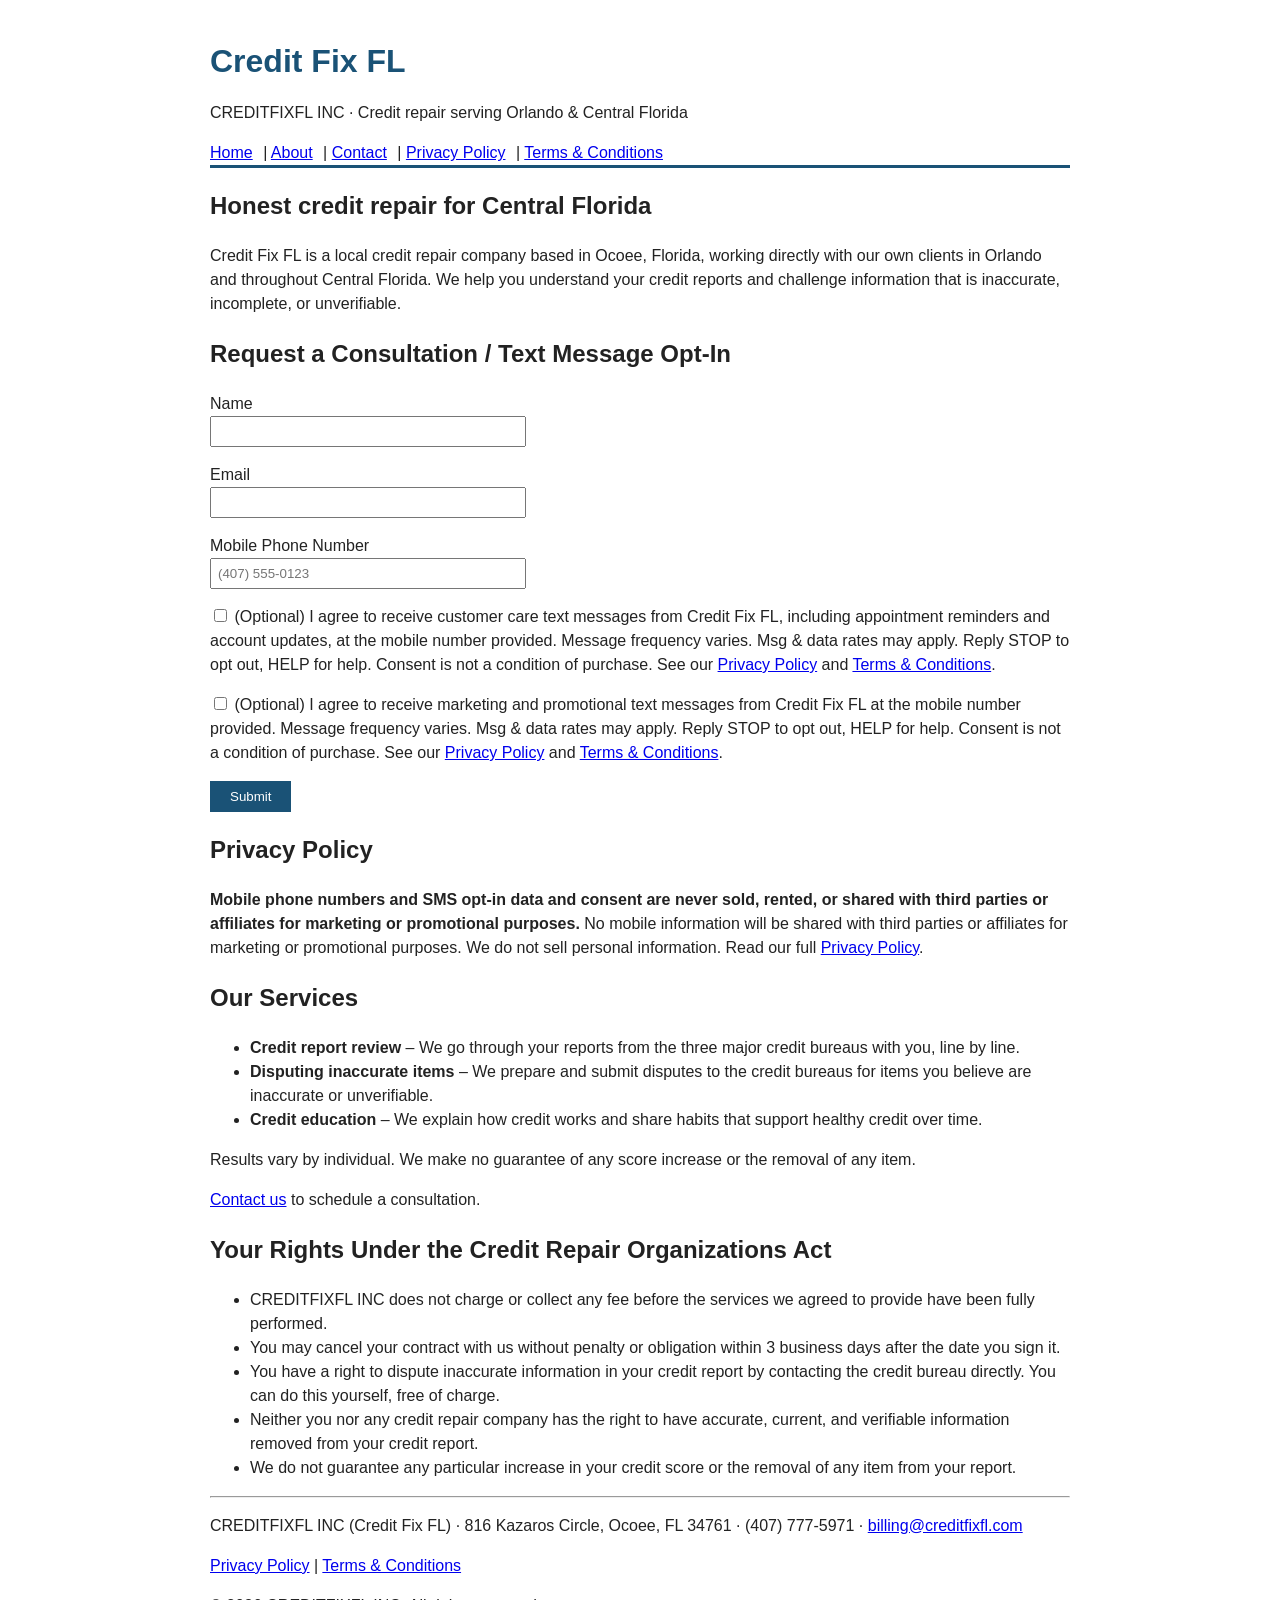
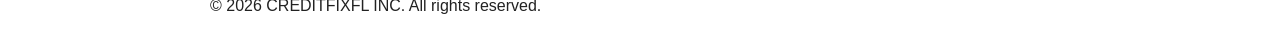
<file: index.html>
<!DOCTYPE html><html lang="en"><head><meta charset="utf-8"><meta name="viewport" content="width=device-width,initial-scale=1"><title>Home | Credit Fix FL</title><meta name="description" content="Credit Fix FL (CREDITFIXFL INC) provides credit repair services to its own clients in Orlando and Central Florida."><link rel="stylesheet" href="/style.css"></head><body><header><h1>Credit Fix FL</h1><p>CREDITFIXFL INC &middot; Credit repair serving Orlando &amp; Central Florida</p><nav><a href="/">Home</a> | <a href="/about">About</a> | <a href="/contact">Contact</a> | <a href="/privacy">Privacy Policy</a> | <a href="/terms">Terms &amp; Conditions</a></nav></header><main><h2>Honest credit repair for Central Florida</h2><p>Credit Fix FL is a local credit repair company based in Ocoee, Florida, working directly with our own clients in Orlando and throughout Central Florida. We help you understand your credit reports and challenge information that is inaccurate, incomplete, or unverifiable.</p><section id="sms-opt-in"><h2>Request a Consultation / Text Message Opt-In</h2><form action="mailto:billing@creditfixfl.com" method="post" enctype="text/plain"><p><label for="name">Name</label><br><input id="name" name="name" type="text" required></p><p><label for="email">Email</label><br><input id="email" name="email" type="email" required></p><p><label for="phone">Mobile Phone Number</label><br><input id="phone" name="phone" type="tel" autocomplete="tel" placeholder="(407) 555-0123"></p><p><input type="checkbox" id="sms_care" name="sms_customer_care" value="yes"> <label for="sms_care">(Optional) I agree to receive customer care text messages from Credit Fix FL, including appointment reminders and account updates, at the mobile number provided. Message frequency varies. Msg &amp; data rates may apply. Reply STOP to opt out, HELP for help. Consent is not a condition of purchase. See our <a href="/privacy">Privacy Policy</a> and <a href="/terms">Terms &amp; Conditions</a>.</label></p><p><input type="checkbox" id="sms_mkt" name="sms_marketing" value="yes"> <label for="sms_mkt">(Optional) I agree to receive marketing and promotional text messages from Credit Fix FL at the mobile number provided. Message frequency varies. Msg &amp; data rates may apply. Reply STOP to opt out, HELP for help. Consent is not a condition of purchase. See our <a href="/privacy">Privacy Policy</a> and <a href="/terms">Terms &amp; Conditions</a>.</label></p><p><button type="submit">Submit</button></p></form></section><section id="privacy-summary"><h2>Privacy Policy</h2><p><strong>Mobile phone numbers and SMS opt-in data and consent are never sold, rented, or shared with third parties or affiliates for marketing or promotional purposes.</strong> No mobile information will be shared with third parties or affiliates for marketing or promotional purposes. We do not sell personal information. Read our full <a href="/privacy">Privacy Policy</a>.</p></section><h2>Our Services</h2><ul><li><strong>Credit report review</strong> &ndash; We go through your reports from the three major credit bureaus with you, line by line.</li><li><strong>Disputing inaccurate items</strong> &ndash; We prepare and submit disputes to the credit bureaus for items you believe are inaccurate or unverifiable.</li><li><strong>Credit education</strong> &ndash; We explain how credit works and share habits that support healthy credit over time.</li></ul><p>Results vary by individual. We make no guarantee of any score increase or the removal of any item.</p><p><a href="/contact">Contact us</a> to schedule a consultation.</p><section><h2>Your Rights Under the Credit Repair Organizations Act</h2><ul><li>CREDITFIXFL INC does not charge or collect any fee before the services we agreed to provide have been fully performed.</li><li>You may cancel your contract with us without penalty or obligation within 3 business days after the date you sign it.</li><li>You have a right to dispute inaccurate information in your credit report by contacting the credit bureau directly. You can do this yourself, free of charge.</li><li>Neither you nor any credit repair company has the right to have accurate, current, and verifiable information removed from your credit report.</li><li>We do not guarantee any particular increase in your credit score or the removal of any item from your report.</li></ul></section></main><footer><hr><p>CREDITFIXFL INC (Credit Fix FL) &middot; 816 Kazaros Circle, Ocoee, FL 34761 &middot; (407) 777-5971 &middot; <a href="mailto:billing@creditfixfl.com">billing@creditfixfl.com</a></p><p><a href="/privacy">Privacy Policy</a> | <a href="/terms">Terms &amp; Conditions</a></p><p>&copy; 2026 CREDITFIXFL INC. All rights reserved.</p></footer></body></html>
</file>
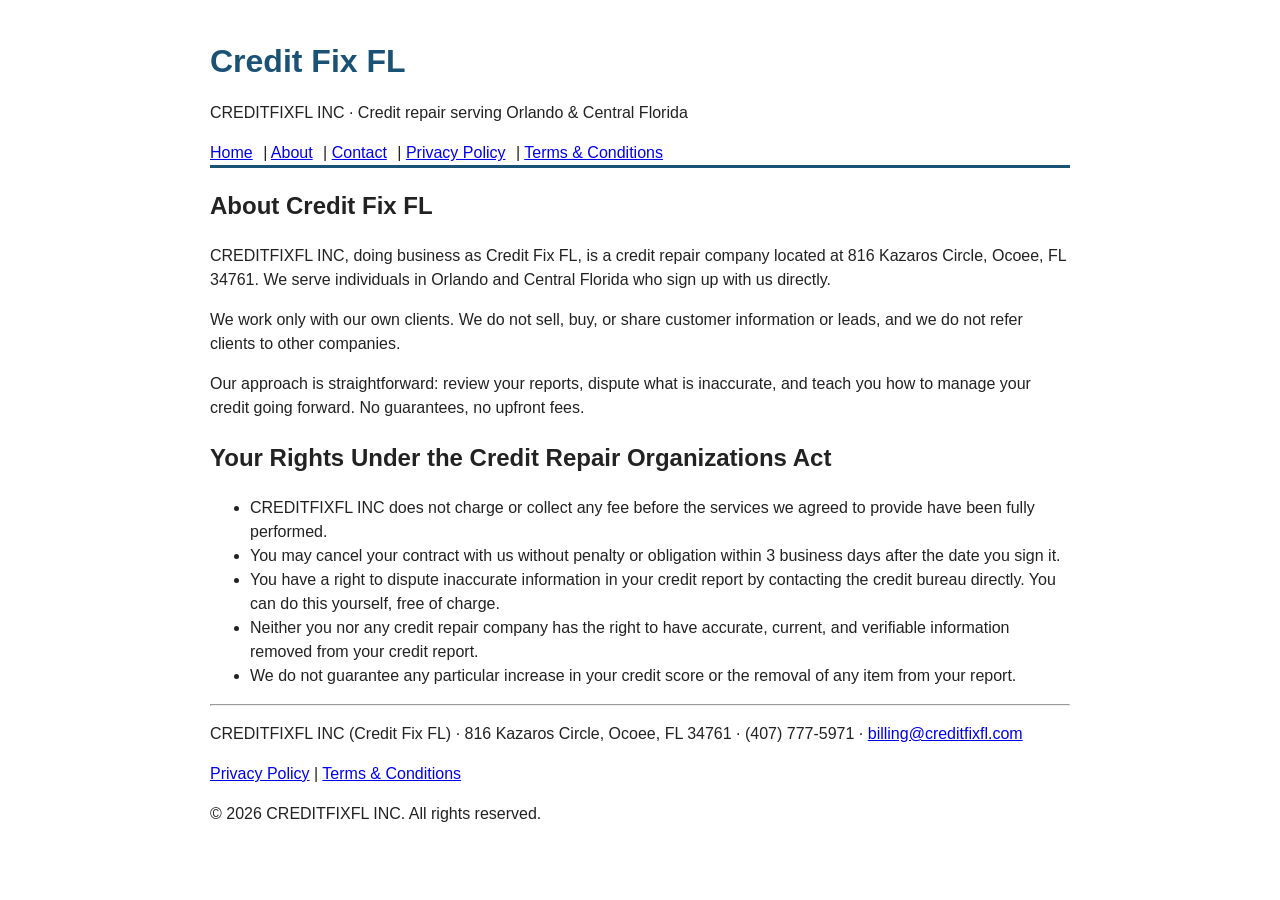
<file: about/index.html>
<!DOCTYPE html><html lang="en"><head><meta charset="utf-8"><meta name="viewport" content="width=device-width,initial-scale=1"><title>About | Credit Fix FL</title><meta name="description" content="Credit Fix FL (CREDITFIXFL INC) provides credit repair services to its own clients in Orlando and Central Florida."><link rel="stylesheet" href="/style.css"></head><body><header><h1>Credit Fix FL</h1><p>CREDITFIXFL INC &middot; Credit repair serving Orlando &amp; Central Florida</p><nav><a href="/">Home</a> | <a href="/about">About</a> | <a href="/contact">Contact</a> | <a href="/privacy">Privacy Policy</a> | <a href="/terms">Terms &amp; Conditions</a></nav></header><main><h2>About Credit Fix FL</h2><p>CREDITFIXFL INC, doing business as Credit Fix FL, is a credit repair company located at 816 Kazaros Circle, Ocoee, FL 34761. We serve individuals in Orlando and Central Florida who sign up with us directly.</p><p>We work only with our own clients. We do not sell, buy, or share customer information or leads, and we do not refer clients to other companies.</p><p>Our approach is straightforward: review your reports, dispute what is inaccurate, and teach you how to manage your credit going forward. No guarantees, no upfront fees.</p><section><h2>Your Rights Under the Credit Repair Organizations Act</h2><ul><li>CREDITFIXFL INC does not charge or collect any fee before the services we agreed to provide have been fully performed.</li><li>You may cancel your contract with us without penalty or obligation within 3 business days after the date you sign it.</li><li>You have a right to dispute inaccurate information in your credit report by contacting the credit bureau directly. You can do this yourself, free of charge.</li><li>Neither you nor any credit repair company has the right to have accurate, current, and verifiable information removed from your credit report.</li><li>We do not guarantee any particular increase in your credit score or the removal of any item from your report.</li></ul></section></main><footer><hr><p>CREDITFIXFL INC (Credit Fix FL) &middot; 816 Kazaros Circle, Ocoee, FL 34761 &middot; (407) 777-5971 &middot; <a href="mailto:billing@creditfixfl.com">billing@creditfixfl.com</a></p><p><a href="/privacy">Privacy Policy</a> | <a href="/terms">Terms &amp; Conditions</a></p><p>&copy; 2026 CREDITFIXFL INC. All rights reserved.</p></footer></body></html>
</file>
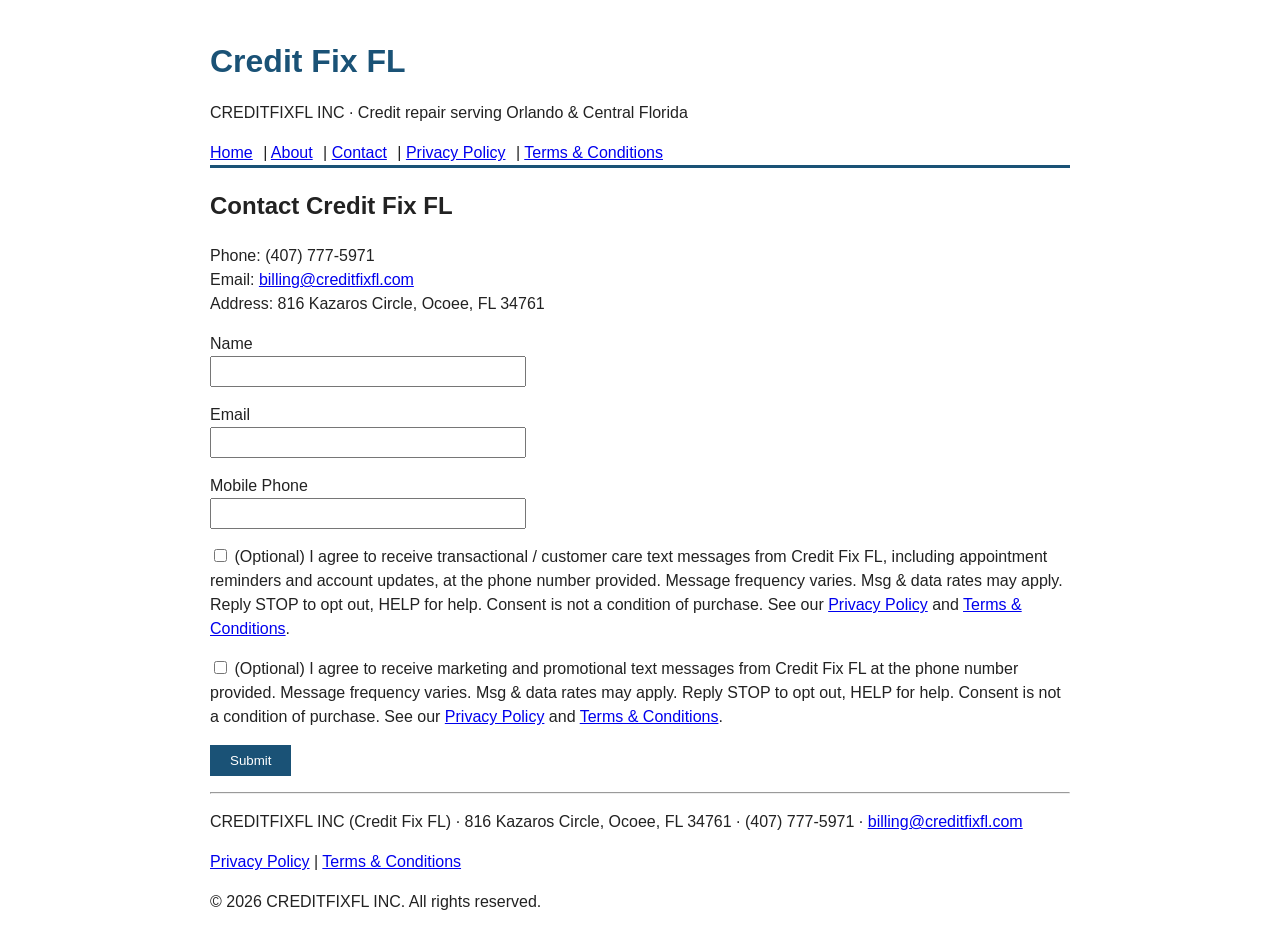
<file: contact/index.html>
<!DOCTYPE html><html lang="en"><head><meta charset="utf-8"><meta name="viewport" content="width=device-width,initial-scale=1"><title>Contact | Credit Fix FL</title><meta name="description" content="Credit Fix FL (CREDITFIXFL INC) provides credit repair services to its own clients in Orlando and Central Florida."><link rel="stylesheet" href="/style.css"></head><body><header><h1>Credit Fix FL</h1><p>CREDITFIXFL INC &middot; Credit repair serving Orlando &amp; Central Florida</p><nav><a href="/">Home</a> | <a href="/about">About</a> | <a href="/contact">Contact</a> | <a href="/privacy">Privacy Policy</a> | <a href="/terms">Terms &amp; Conditions</a></nav></header><main><h2>Contact Credit Fix FL</h2><p>Phone: (407) 777-5971<br>Email: <a href="mailto:billing@creditfixfl.com">billing@creditfixfl.com</a><br>Address: 816 Kazaros Circle, Ocoee, FL 34761</p><form action="mailto:billing@creditfixfl.com" method="post" enctype="text/plain"><p><label for="name">Name</label><br><input id="name" name="name" type="text" required></p><p><label for="email">Email</label><br><input id="email" name="email" type="email" required></p><p><label for="phone">Mobile Phone</label><br><input id="phone" name="phone" type="tel"></p><p><input type="checkbox" id="sms_care" name="sms_customer_care" value="yes"> <label for="sms_care">(Optional) I agree to receive transactional / customer care text messages from Credit Fix FL, including appointment reminders and account updates, at the phone number provided. Message frequency varies. Msg &amp; data rates may apply. Reply STOP to opt out, HELP for help. Consent is not a condition of purchase. See our <a href="/privacy">Privacy Policy</a> and <a href="/terms">Terms &amp; Conditions</a>.</label></p><p><input type="checkbox" id="sms_mkt" name="sms_marketing" value="yes"> <label for="sms_mkt">(Optional) I agree to receive marketing and promotional text messages from Credit Fix FL at the phone number provided. Message frequency varies. Msg &amp; data rates may apply. Reply STOP to opt out, HELP for help. Consent is not a condition of purchase. See our <a href="/privacy">Privacy Policy</a> and <a href="/terms">Terms &amp; Conditions</a>.</label></p><p><button type="submit">Submit</button></p></form></main><footer><hr><p>CREDITFIXFL INC (Credit Fix FL) &middot; 816 Kazaros Circle, Ocoee, FL 34761 &middot; (407) 777-5971 &middot; <a href="mailto:billing@creditfixfl.com">billing@creditfixfl.com</a></p><p><a href="/privacy">Privacy Policy</a> | <a href="/terms">Terms &amp; Conditions</a></p><p>&copy; 2026 CREDITFIXFL INC. All rights reserved.</p></footer></body></html>
</file>
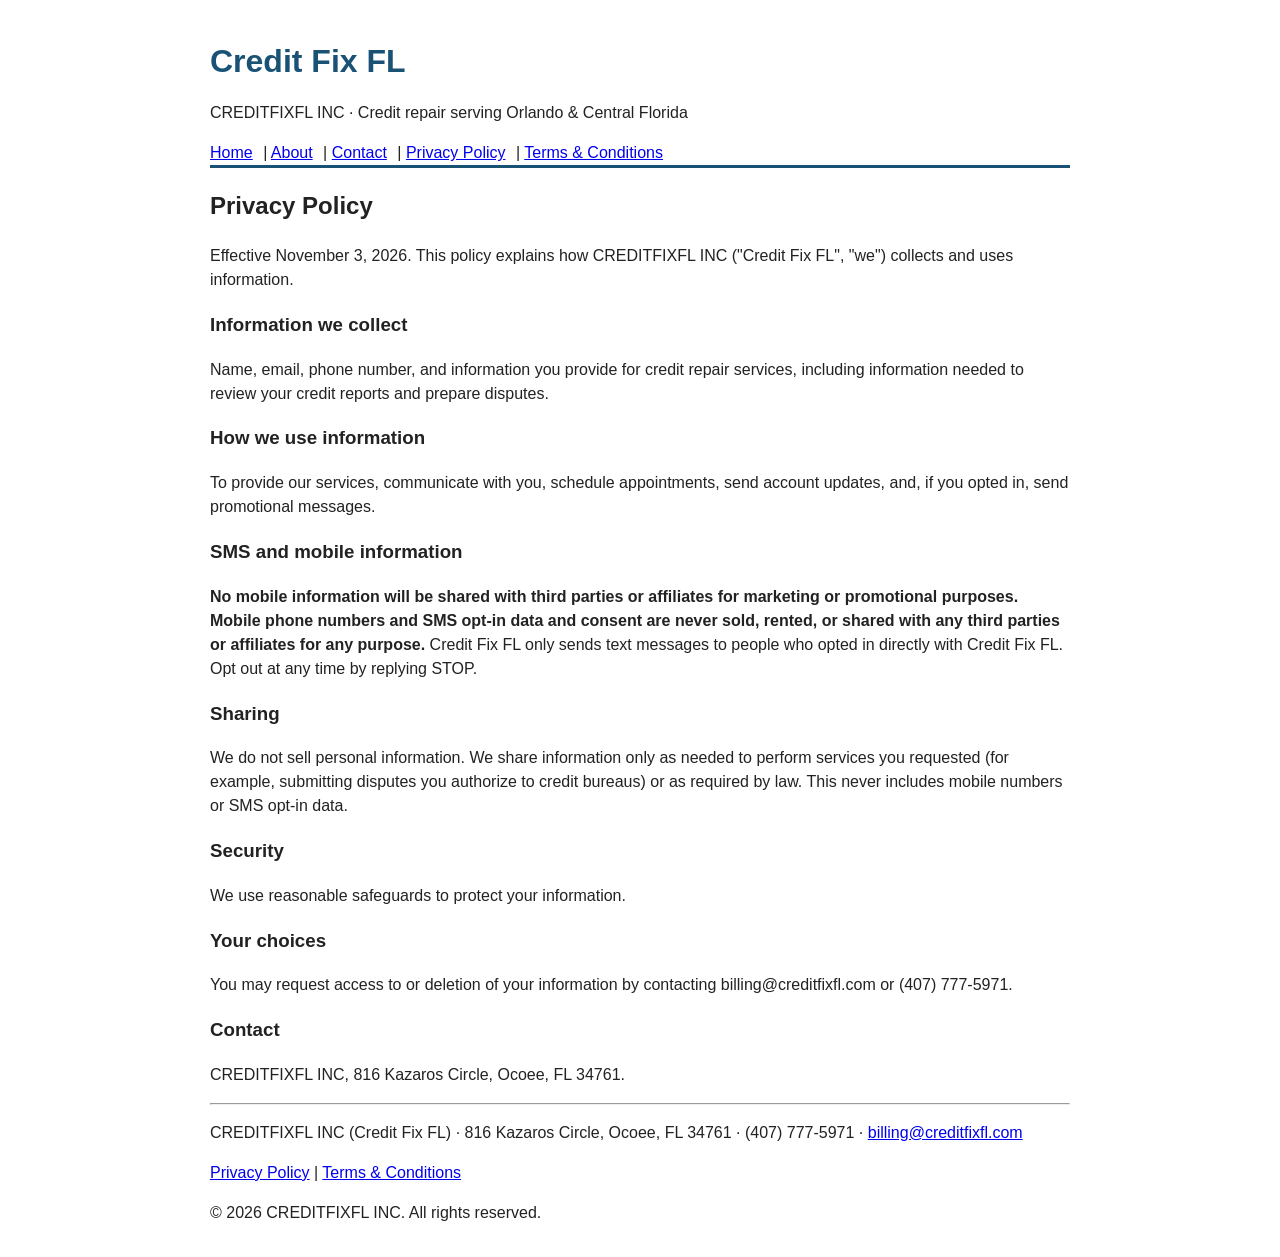
<file: privacy/index.html>
<!DOCTYPE html><html lang="en"><head><meta charset="utf-8"><meta name="viewport" content="width=device-width,initial-scale=1"><title>Privacy Policy | Credit Fix FL</title><meta name="description" content="Credit Fix FL (CREDITFIXFL INC) provides credit repair services to its own clients in Orlando and Central Florida."><link rel="stylesheet" href="/style.css"></head><body><header><h1>Credit Fix FL</h1><p>CREDITFIXFL INC &middot; Credit repair serving Orlando &amp; Central Florida</p><nav><a href="/">Home</a> | <a href="/about">About</a> | <a href="/contact">Contact</a> | <a href="/privacy">Privacy Policy</a> | <a href="/terms">Terms &amp; Conditions</a></nav></header><main><h2>Privacy Policy</h2><p>Effective November 3, 2026. This policy explains how CREDITFIXFL INC ("Credit Fix FL", "we") collects and uses information.</p><h3>Information we collect</h3><p>Name, email, phone number, and information you provide for credit repair services, including information needed to review your credit reports and prepare disputes.</p><h3>How we use information</h3><p>To provide our services, communicate with you, schedule appointments, send account updates, and, if you opted in, send promotional messages.</p><h3>SMS and mobile information</h3><p><strong>No mobile information will be shared with third parties or affiliates for marketing or promotional purposes. Mobile phone numbers and SMS opt-in data and consent are never sold, rented, or shared with any third parties or affiliates for any purpose.</strong> Credit Fix FL only sends text messages to people who opted in directly with Credit Fix FL. Opt out at any time by replying STOP.</p><h3>Sharing</h3><p>We do not sell personal information. We share information only as needed to perform services you requested (for example, submitting disputes you authorize to credit bureaus) or as required by law. This never includes mobile numbers or SMS opt-in data.</p><h3>Security</h3><p>We use reasonable safeguards to protect your information.</p><h3>Your choices</h3><p>You may request access to or deletion of your information by contacting billing@creditfixfl.com or (407) 777-5971.</p><h3>Contact</h3><p>CREDITFIXFL INC, 816 Kazaros Circle, Ocoee, FL 34761.</p></main><footer><hr><p>CREDITFIXFL INC (Credit Fix FL) &middot; 816 Kazaros Circle, Ocoee, FL 34761 &middot; (407) 777-5971 &middot; <a href="mailto:billing@creditfixfl.com">billing@creditfixfl.com</a></p><p><a href="/privacy">Privacy Policy</a> | <a href="/terms">Terms &amp; Conditions</a></p><p>&copy; 2026 CREDITFIXFL INC. All rights reserved.</p></footer></body></html>
</file>
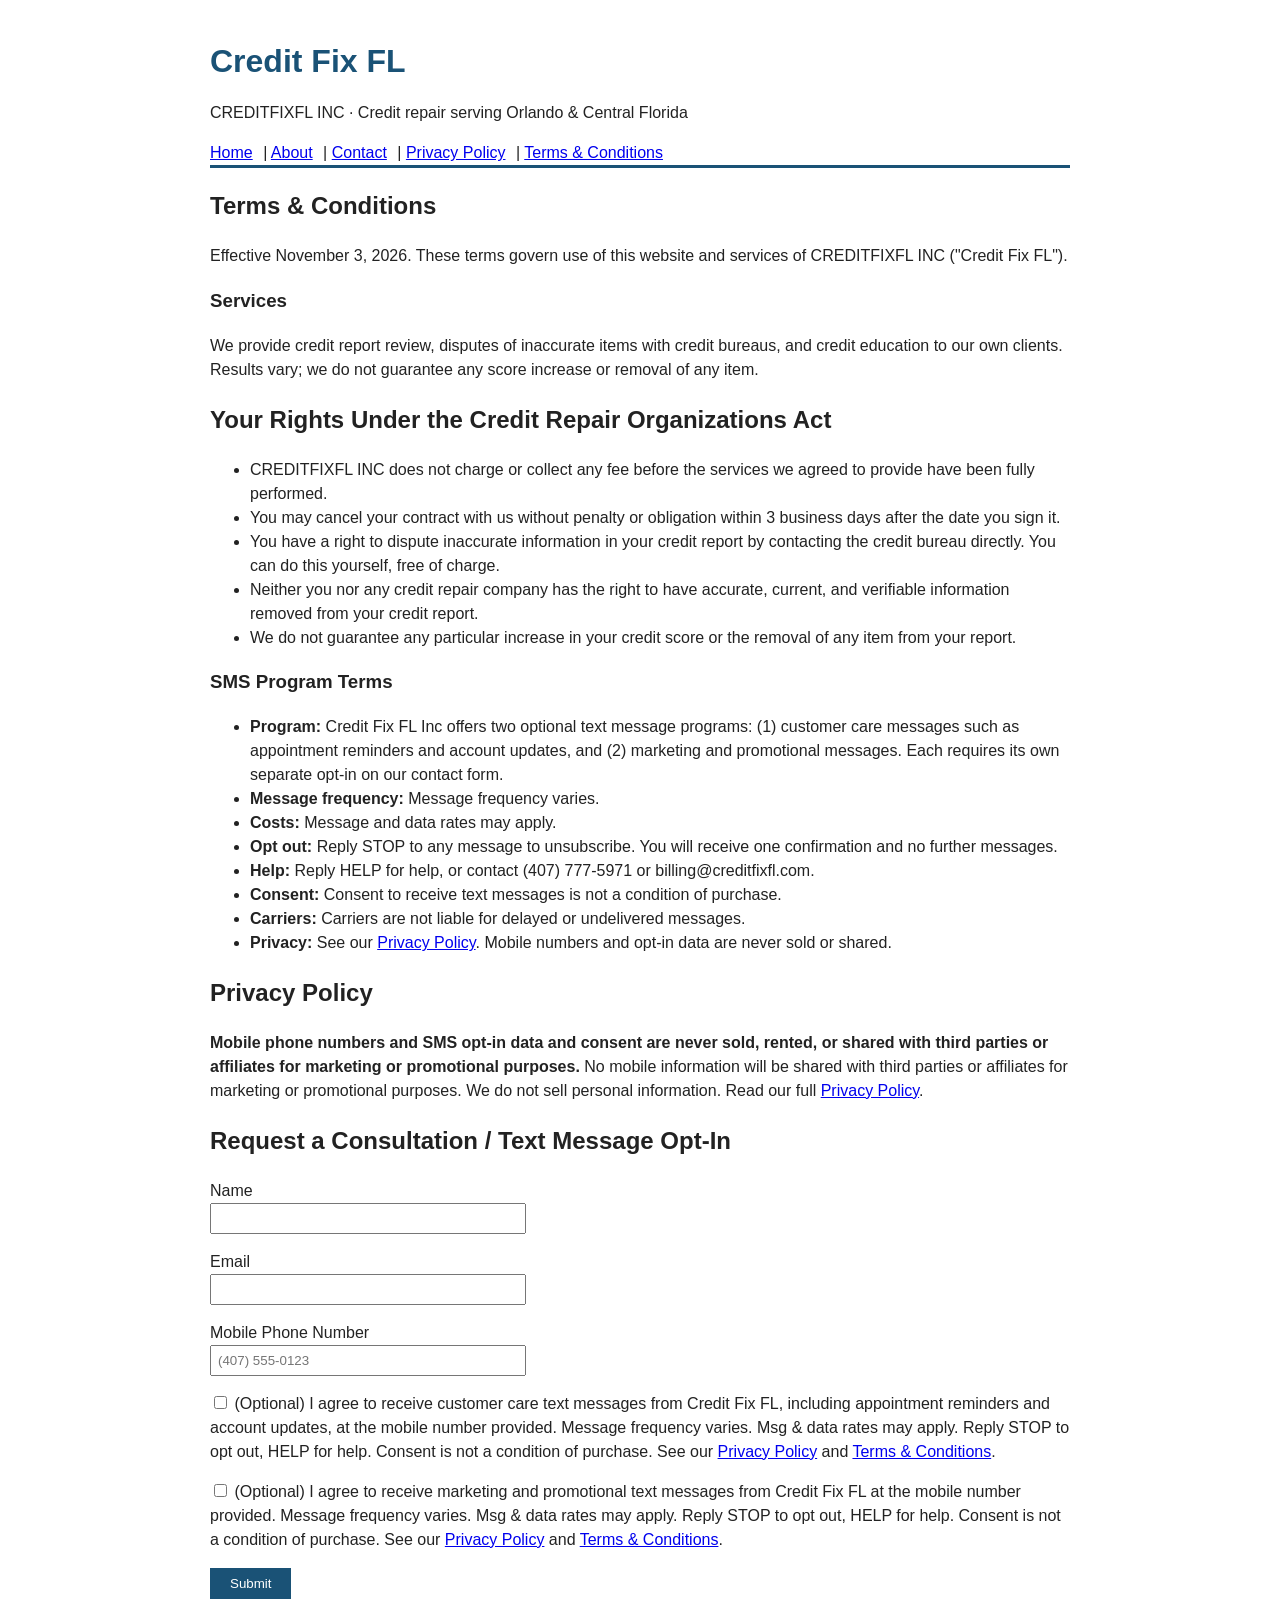
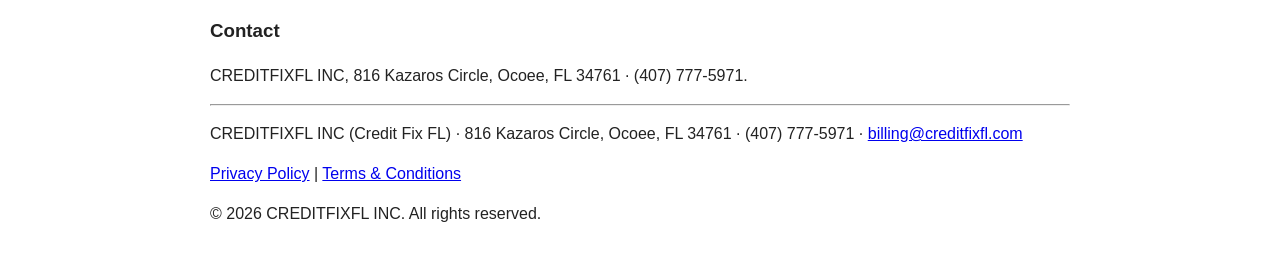
<file: terms/index.html>
<!DOCTYPE html><html lang="en"><head><meta charset="utf-8"><meta name="viewport" content="width=device-width,initial-scale=1"><title>Terms & Conditions | Credit Fix FL</title><meta name="description" content="Credit Fix FL (CREDITFIXFL INC) provides credit repair services to its own clients in Orlando and Central Florida."><link rel="stylesheet" href="/style.css"></head><body><header><h1>Credit Fix FL</h1><p>CREDITFIXFL INC &middot; Credit repair serving Orlando &amp; Central Florida</p><nav><a href="/">Home</a> | <a href="/about">About</a> | <a href="/contact">Contact</a> | <a href="/privacy">Privacy Policy</a> | <a href="/terms">Terms &amp; Conditions</a></nav></header><main><h2>Terms &amp; Conditions</h2><p>Effective November 3, 2026. These terms govern use of this website and services of CREDITFIXFL INC ("Credit Fix FL").</p><h3>Services</h3><p>We provide credit report review, disputes of inaccurate items with credit bureaus, and credit education to our own clients. Results vary; we do not guarantee any score increase or removal of any item.</p><section><h2>Your Rights Under the Credit Repair Organizations Act</h2><ul><li>CREDITFIXFL INC does not charge or collect any fee before the services we agreed to provide have been fully performed.</li><li>You may cancel your contract with us without penalty or obligation within 3 business days after the date you sign it.</li><li>You have a right to dispute inaccurate information in your credit report by contacting the credit bureau directly. You can do this yourself, free of charge.</li><li>Neither you nor any credit repair company has the right to have accurate, current, and verifiable information removed from your credit report.</li><li>We do not guarantee any particular increase in your credit score or the removal of any item from your report.</li></ul></section><h3>SMS Program Terms</h3><ul><li><strong>Program:</strong> Credit Fix FL Inc offers two optional text message programs: (1) customer care messages such as appointment reminders and account updates, and (2) marketing and promotional messages. Each requires its own separate opt-in on our contact form.</li><li><strong>Message frequency:</strong> Message frequency varies.</li><li><strong>Costs:</strong> Message and data rates may apply.</li><li><strong>Opt out:</strong> Reply STOP to any message to unsubscribe. You will receive one confirmation and no further messages.</li><li><strong>Help:</strong> Reply HELP for help, or contact (407) 777-5971 or billing@creditfixfl.com.</li><li><strong>Consent:</strong> Consent to receive text messages is not a condition of purchase.</li><li><strong>Carriers:</strong> Carriers are not liable for delayed or undelivered messages.</li><li><strong>Privacy:</strong> See our <a href="/privacy">Privacy Policy</a>. Mobile numbers and opt-in data are never sold or shared.</li></ul><section id="privacy-summary"><h2>Privacy Policy</h2><p><strong>Mobile phone numbers and SMS opt-in data and consent are never sold, rented, or shared with third parties or affiliates for marketing or promotional purposes.</strong> No mobile information will be shared with third parties or affiliates for marketing or promotional purposes. We do not sell personal information. Read our full <a href="/privacy">Privacy Policy</a>.</p></section><section id="sms-opt-in"><h2>Request a Consultation / Text Message Opt-In</h2><form action="mailto:billing@creditfixfl.com" method="post" enctype="text/plain"><p><label for="name">Name</label><br><input id="name" name="name" type="text" required></p><p><label for="email">Email</label><br><input id="email" name="email" type="email" required></p><p><label for="phone">Mobile Phone Number</label><br><input id="phone" name="phone" type="tel" autocomplete="tel" placeholder="(407) 555-0123"></p><p><input type="checkbox" id="sms_care" name="sms_customer_care" value="yes"> <label for="sms_care">(Optional) I agree to receive customer care text messages from Credit Fix FL, including appointment reminders and account updates, at the mobile number provided. Message frequency varies. Msg &amp; data rates may apply. Reply STOP to opt out, HELP for help. Consent is not a condition of purchase. See our <a href="/privacy">Privacy Policy</a> and <a href="/terms">Terms &amp; Conditions</a>.</label></p><p><input type="checkbox" id="sms_mkt" name="sms_marketing" value="yes"> <label for="sms_mkt">(Optional) I agree to receive marketing and promotional text messages from Credit Fix FL at the mobile number provided. Message frequency varies. Msg &amp; data rates may apply. Reply STOP to opt out, HELP for help. Consent is not a condition of purchase. See our <a href="/privacy">Privacy Policy</a> and <a href="/terms">Terms &amp; Conditions</a>.</label></p><p><button type="submit">Submit</button></p></form></section><h3>Contact</h3><p>CREDITFIXFL INC, 816 Kazaros Circle, Ocoee, FL 34761 &middot; (407) 777-5971.</p></main><footer><hr><p>CREDITFIXFL INC (Credit Fix FL) &middot; 816 Kazaros Circle, Ocoee, FL 34761 &middot; (407) 777-5971 &middot; <a href="mailto:billing@creditfixfl.com">billing@creditfixfl.com</a></p><p><a href="/privacy">Privacy Policy</a> | <a href="/terms">Terms &amp; Conditions</a></p><p>&copy; 2026 CREDITFIXFL INC. All rights reserved.</p></footer></body></html>
</file>
<file: style.css>
body{font-family:Arial,sans-serif;max-width:860px;margin:auto;padding:16px;line-height:1.5;color:#222}header{border-bottom:3px solid #1a5276}h1{color:#1a5276;margin-bottom:0}nav a{margin-right:6px}input{padding:6px;width:300px;max-width:100%}input[type=checkbox]{width:auto}button{padding:8px 20px;background:#1a5276;color:#fff;border:0}
</file>
